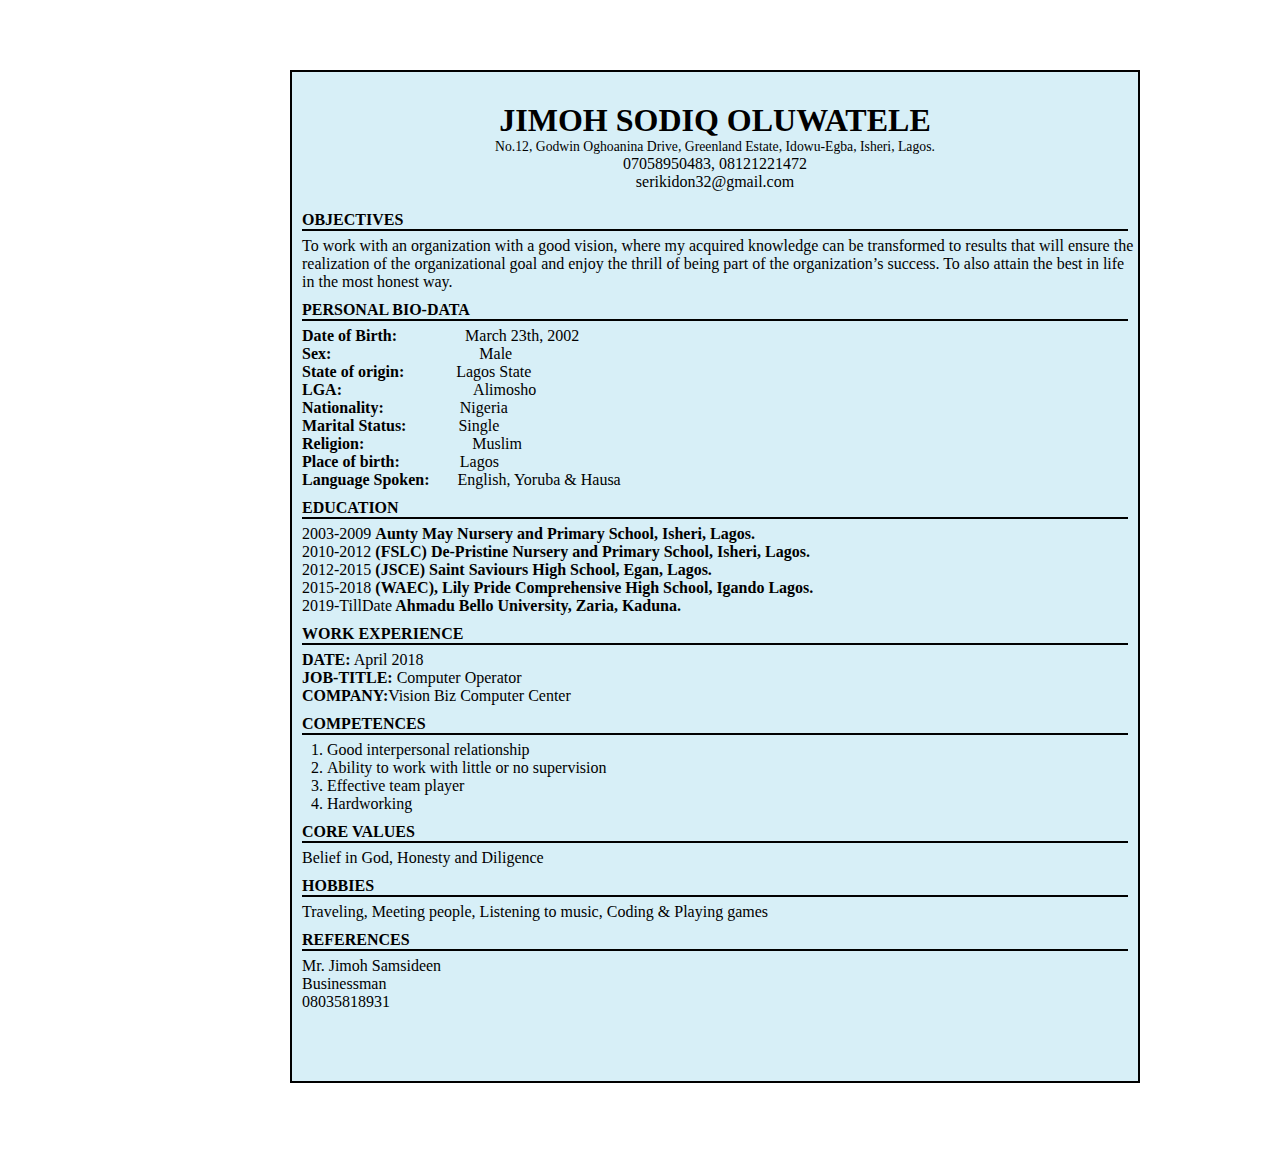
<file: index.html>
<!DOCTYPE html>
<html lang="en">
<head>
  <meta charset="UTF-8">
  <meta name="viewport" content="width=device-width, initial-scale=1.0">
  <meta http-equiv="X-UA-Compatible" content="ie=edge">
  <title>Document</title>
  <link rel="stylesheet" href="style.css">
</head>
<body>
  <div class="box">


  <div class="header">
    <div class="header1">
    <h1>JIMOH SODIQ OLUWATELE</h1>
    </div>
    <div class="p1">
    <p> No.12, Godwin Oghoanina Drive, Greenland Estate, Idowu-Egba, Isheri, Lagos.  </p>
    </div>
    <div class="p2">
    <p>07058950483, 08121221472</p>
    </div>
    <div class="p3">
      <p>serikidon32@gmail.com</p>

    </div>
  </div>

  <div class="obj">
    <p>OBJECTIVES</p>
  </div>
  <div class="cont">
    <p>To work with an organization with a good vision, where my acquired knowledge can be transformed to results that will ensure the realization of the organizational goal and enjoy the thrill of being part of the organization’s success. To also attain the best in life in the most honest way.</p>
  </div>

  <div class="pers-data">
    <p>PERSONAL BIO-DATA</p>
  </div>
  <div class="infs">
    <ul style="list-style-type: none">
      <li><b>Date of Birth:</b> &nbsp; &nbsp;	&nbsp; &nbsp;	&nbsp; &nbsp; &nbsp; &nbsp; March 23th, 2002</li>
      <li><b>Sex:</b> &nbsp; &nbsp; &nbsp; &nbsp; &nbsp; &nbsp;	&nbsp; &nbsp; &nbsp;	&nbsp; &nbsp; &nbsp;	&nbsp; &nbsp;	&nbsp; &nbsp; &nbsp; &nbsp; Male</li>
      <li><b>State of origin:</b>	 &nbsp; &nbsp;	&nbsp; &nbsp; &nbsp;	&nbsp; Lagos State</li>
      <li><b>LGA:</b>		&nbsp; &nbsp; &nbsp; &nbsp; &nbsp; &nbsp;	&nbsp; &nbsp; &nbsp;	&nbsp; &nbsp; &nbsp;	&nbsp; &nbsp;	&nbsp; &nbsp;		Alimosho</li>
      <li><b>Nationality:</b>         &nbsp; &nbsp;	&nbsp; &nbsp; &nbsp;	&nbsp; &nbsp; &nbsp;	&nbsp; 		Nigeria </li>
      <li><b>Marital Status:</b>    &nbsp; &nbsp;	&nbsp; &nbsp; &nbsp;	&nbsp;	Single</li>
      <li><b>Religion:</b>		&nbsp; &nbsp; &nbsp; &nbsp; &nbsp; &nbsp;	&nbsp; &nbsp; &nbsp;	&nbsp; &nbsp; &nbsp;	&nbsp;	Muslim </li>
      <li><b>Place of birth:</b>	&nbsp; &nbsp; &nbsp; &nbsp; &nbsp; &nbsp;	&nbsp;   Lagos</li>
      <li><b>Language Spoken:	</b> &nbsp; &nbsp; &nbsp;	English, Yoruba & Hausa 	</li>
    </ul>
  </div>
  <div class="edu">
    <p>EDUCATION</p>
</div>

<div class="schl">
  <ul style="list-style-type: none">
    <li>2003-2009 <b>      Aunty May Nursery and Primary School, Isheri, Lagos.</b></li>
    <li>2010-2012<b>       (FSLC) De-Pristine Nursery and Primary School, Isheri, Lagos.</b></li>
    <li>2012-2015<b>       (JSCE) Saint Saviours High School, Egan, Lagos.</b></li>
    <li>2015-2018<b>       (WAEC), Lily Pride Comprehensive High School, Igando Lagos.</b></li>
    <li>2019-TillDate<b>   Ahmadu Bello University, Zaria, Kaduna.</b></li>
  </ul>
</div>

<div class="work-exp">
  <p>WORK EXPERIENCE</p>
</div>

<div class="comp">
  <ul style="list-style-type: none">
    <li><b>DATE:</b> April 2018 </li>
    <li><b>JOB-TITLE: </b> Computer Operator </li>
    <li><b>COMPANY:</b>Vision Biz Computer Center</b></li>
  </ul>
</div>

<div class="compt">
  <p>COMPETENCES</p>
</div>

<div class="feat">
  <ol>
    <li>Good interpersonal relationship </li>
    <li>Ability to work with little or no supervision</li>
    <li></b>Effective team player</li>
    <li>Hardworking</b></li>
  </ol>
</div>

<div class="core-value">
  <p>CORE VALUES</p>
</div>

<div class="charis">
  <p>Belief in God, Honesty and Diligence</p>
</div>

<div class="hobbies">
  <p>HOBBIES</p>
</div>

<div class="play">
  <p>Traveling, Meeting people, Listening to music, Coding & Playing games</p>
</div>

<div class="refs">
  <p>REFERENCES</p>
</div>

<div class="name">
  <ul style="list-style-type: none">
    <li>Mr. Jimoh Samsideen</li>
    <li>Businessman</li>
    <li>08035818931</b></li>
  </ul>
</div>
  </div>
</body>
</html>
</file>
<file: style.css>
*{
  padding: 0;
  margin: 0;
  font-family: Georgia, serif;
  box-sizing: border-box;
}

.box{
width:850px;
margin-top: 70px;
border: 2px solid black;
margin-left: 290px;
margin-bottom: 70px;
background-color: rgb(215, 239, 247);
}

.header{
  text-align: center;
  box-sizing: border-box;

}

.header1{
  margin-top: 30px;
}

.p1{
  font-size: 13.7px;
}

.obj{
  margin-top: 20px;
  margin-left: 10px;
  font-weight: bold;
  border-bottom: 2px solid black;
  margin-right: 10px;
}

.cont{
  margin-top: 6px;
  margin-left: 10px;


}

.pers-data{
  margin-top: 10px;
  margin-left: 10px;
  font-weight: bold;
  border-bottom: 2px solid black;
  margin-right: 10px;
}

.infs{
  margin-top: 6px;
  margin-left: 10px;
}

.edu{
  margin-top: 10px;
  margin-left: 10px;
  font-weight: bold;
  border-bottom: 2px solid black;
  margin-right: 10px;
}

.schl{
  margin-top: 6px;
  margin-left: 10px;
}

.work-exp{
  margin-top: 10px;
  margin-left: 10px;
  font-weight: bold;
  border-bottom: 2px solid black;
  margin-right: 10px;
}

.comp{
  margin-top: 6px;
  margin-left: 10px;
}

.compt{
  margin-top: 10px;
  margin-left: 10px;
  font-weight: bold;
  border-bottom: 2px solid black;
  margin-right: 10px;
}

.feat{
  margin-top: 6px;
  margin-left: 35px;
}

.core-value{
  margin-top: 10px;
  margin-left: 10px;
  font-weight: bold;
  border-bottom: 2px solid black;
  margin-right: 10px;
}

.charis{
  margin-top: 6px;
  margin-left: 10px;
}

.hobbies{
  margin-top: 10px;
  margin-left: 10px;
  font-weight: bold;
  border-bottom: 2px solid black;
  margin-right: 10px;
}

.play{
  margin-top: 6px;
  margin-left: 10px;
}

.refs{
  margin-top: 10px;
  margin-left: 10px;
  font-weight: bold;
  border-bottom: 2px solid black;
  margin-right: 10px;
}

.name{
  margin-top: 6px;
  margin-left: 10px;
  margin-bottom: 70px;
}
</file>
<file: Portfolio-Design/style.css>
*{
  padding: 0;
  margin: 0;
  font-family: Georgia, serif;
  box-sizing: border-box;
}

.box{
width:850px;
margin-top: 70px;
border: 2px solid black;
margin-left: 290px;
margin-bottom: 70px;
background-color: rgb(215, 239, 247);
}

.header{
  text-align: center;
  box-sizing: border-box;

}

.header1{
  margin-top: 30px;
}

.p1{
  font-size: 13.7px;
}

.obj{
  margin-top: 20px;
  margin-left: 10px;
  font-weight: bold;
  border-bottom: 2px solid black;
  margin-right: 10px;
}

.cont{
  margin-top: 6px;
  margin-left: 10px;


}

.pers-data{
  margin-top: 10px;
  margin-left: 10px;
  font-weight: bold;
  border-bottom: 2px solid black;
  margin-right: 10px;
}

.infs{
  margin-top: 6px;
  margin-left: 10px;
}

.edu{
  margin-top: 10px;
  margin-left: 10px;
  font-weight: bold;
  border-bottom: 2px solid black;
  margin-right: 10px;
}

.schl{
  margin-top: 6px;
  margin-left: 10px;
}

.work-exp{
  margin-top: 10px;
  margin-left: 10px;
  font-weight: bold;
  border-bottom: 2px solid black;
  margin-right: 10px;
}

.comp{
  margin-top: 6px;
  margin-left: 10px;
}

.compt{
  margin-top: 10px;
  margin-left: 10px;
  font-weight: bold;
  border-bottom: 2px solid black;
  margin-right: 10px;
}

.feat{
  margin-top: 6px;
  margin-left: 35px;
}

.core-value{
  margin-top: 10px;
  margin-left: 10px;
  font-weight: bold;
  border-bottom: 2px solid black;
  margin-right: 10px;
}

.charis{
  margin-top: 6px;
  margin-left: 10px;
}

.hobbies{
  margin-top: 10px;
  margin-left: 10px;
  font-weight: bold;
  border-bottom: 2px solid black;
  margin-right: 10px;
}

.play{
  margin-top: 6px;
  margin-left: 10px;
}

.refs{
  margin-top: 10px;
  margin-left: 10px;
  font-weight: bold;
  border-bottom: 2px solid black;
  margin-right: 10px;
}

.name{
  margin-top: 6px;
  margin-left: 10px;
  margin-bottom: 70px;
}
</file>
